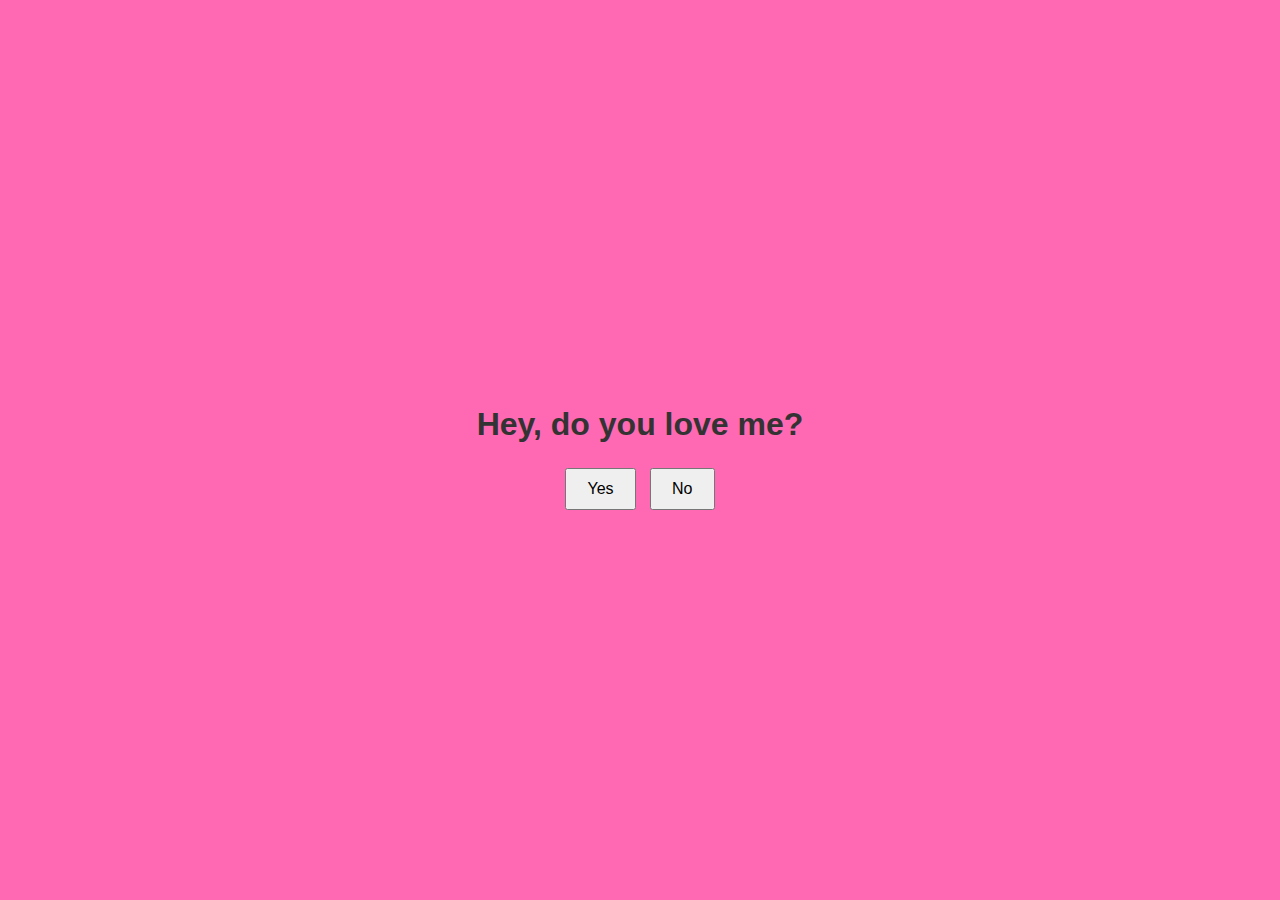
<file: index.html>
<!DOCTYPE html>
<html lang="en">
<head>
    <meta charset="UTF-8">
    <meta name="viewport" content="width=device-width, initial-scale=1.0">
    <title>Impress Your Crush</title>
    <link rel="stylesheet" href="styles.css">
</head>
<body>
    <div class="container">
        <h1>Hey, do you love me?</h1>
        <button class="yes-button">Yes</button>
        <button class="no-button">No</button>
    </div>
    <script src="script.js"></script>
</body>
</html>
</file>
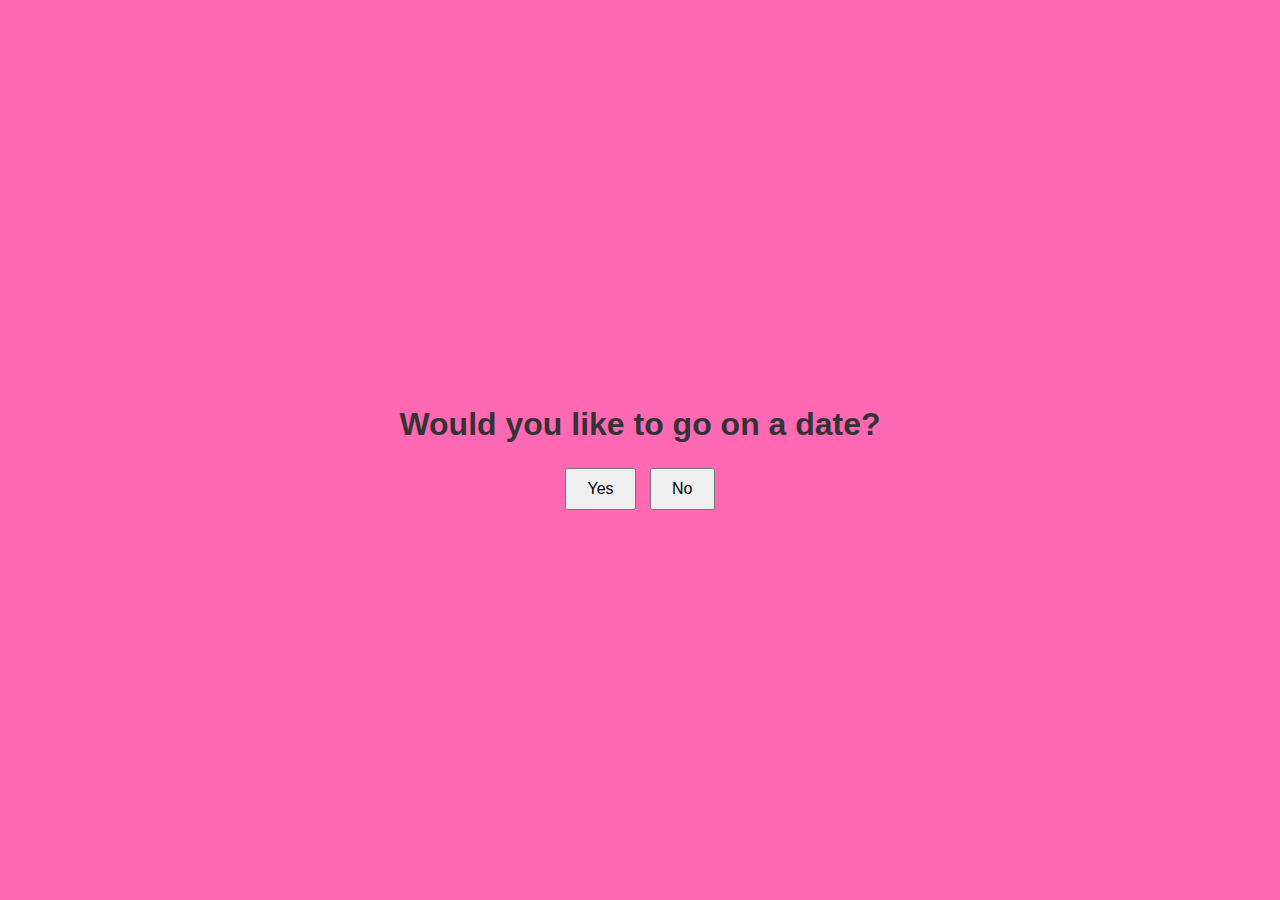
<file: data.html>
<!DOCTYPE html>
<html lang="en">
<head>
    <meta charset="UTF-8">
    <meta name="viewport" content="width=device-width, initial-scale=1.0">
    <title>Date Invitation</title>
    <link rel="stylesheet" href="styles.css">
</head>
<body>
    <div class="container">
        <h1>Would you like to go on a date?</h1>
        <button class="yes-button">Yes</button>
        <button class="no-button">No</button>
    </div>
    <script src="script.js"></script>
</body>
</html>
</file>
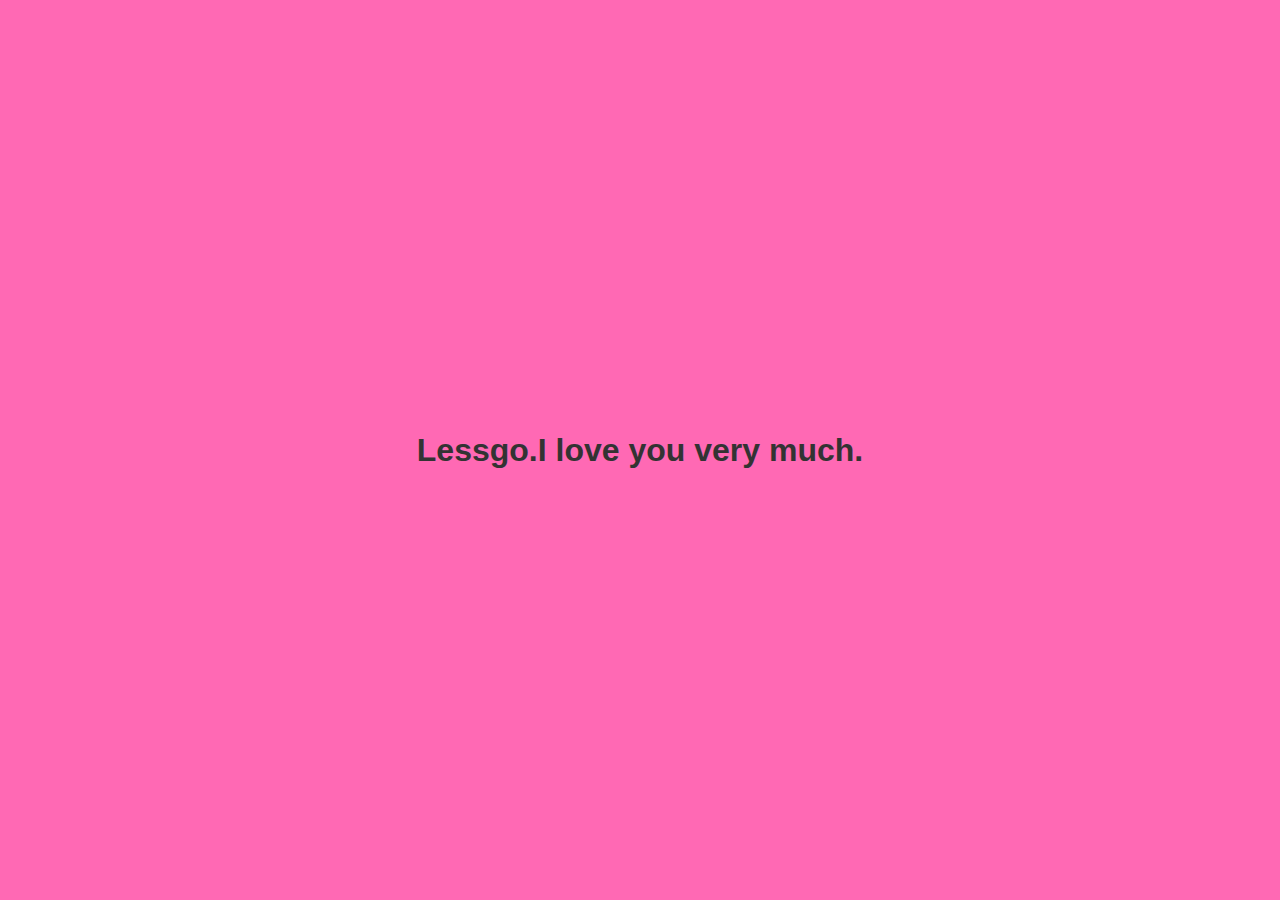
<file: final.html>
<!DOCTYPE html>
<html lang="en">
<head>
    <meta charset="UTF-8">
    <meta name="viewport" content="width=device-width, initial-scale=1.0">
    <title>Love Confirmed</title>
    <link rel="stylesheet" href="styles.css">
</head>
<body>
    <div class="container">
        <h1>Lessgo.I love you very much.</h1>
    </div>
</body>
</html>
</file>
<file: styles.css>
body {
    background-color: hotpink;
    font-family: Arial, sans-serif;
    display: flex;
    justify-content: center;
    align-items: center;
    height: 100vh;
    margin: 0;
}

.container {
    text-align: center;
}

h1 {
    color: #333;
    margin-bottom: 20px;
}

button {
    padding: 10px 20px;
    font-size: 16px;
    margin: 5px;
    cursor: pointer;
}

.no-button {
    position: relative; /* Needed for repositioning */
}
</file>
